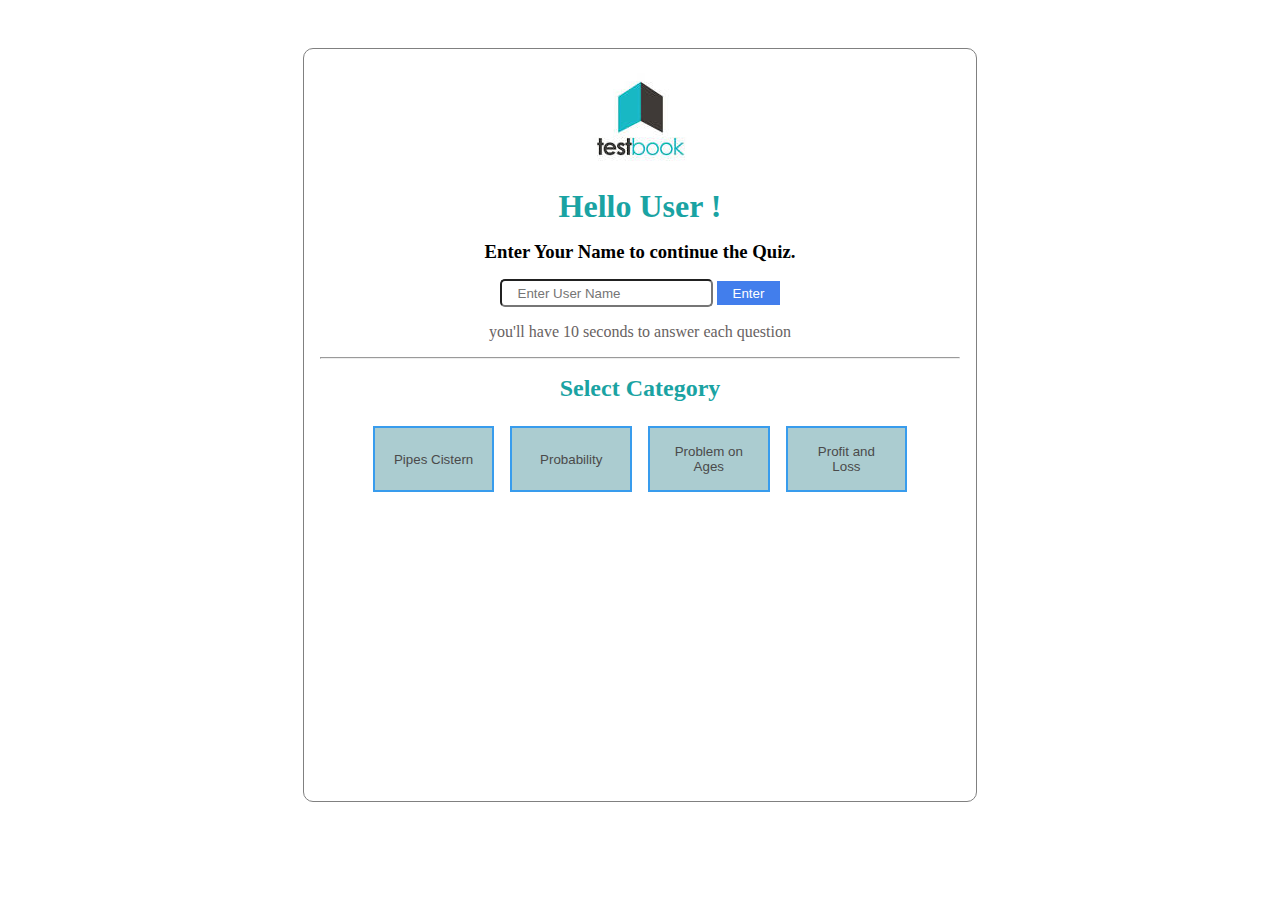
<file: index.html>
<!DOCTYPE html>
<html lang="en">

<head>
  <meta charset="UTF-8" />
  <meta http-equiv="X-UA-Compatible" content="IE=edge" />
  <meta name="viewport" content="width=device-width, initial-scale=1.0" />
  <title>testbook_quizapp</title>
  <link rel="stylesheet" href="src/css/index.css" />

</head>

<body>
  <div class="bg_box" id="loginPage" style="display:block;">
    <img src="src/img/testbook_logo.jpg" alt="">
    <!-- logo image  -->
    <h1 id="wlcm_msg">Hello <span id="user_name">User</span> !</h1>
    <h3>Enter Your Name to continue the Quiz.</h3>
    <div class="input_area">
      <input type="text" name="uname" id="uname" placeholder="Enter User Name">
      <input type="submit" value="Enter" class="btn" id="enter123">
    </div>
    <p>you'll have 10 seconds to answer each question</p>
    <hr>
    <h2>Select Category</h2>
    <div class="cat_area">
      <button class="catName" id="pipeCistern">
        Pipes Cistern
      </button>
      <button class="catName" id="probability">
        Probability
      </button>

      <button class="catName" id="ageProblem">
        Problem on Ages
      </button>
      <button class="catName" id="profitLoss">
        Profit and Loss
      </button>
    </div>
  </div>
  <div class="bg_box" id="questionArea">
    <h3 id="cat_name">Pipes and Cistern</h3>
    <h3 style="float:left;margin-left: 50px;">Timer:- <span id="timer">10</span></h3>
    <h3 style="float:right;margin-right: 50px;">Score :- <span id="score">0</span>
    </h3>
    <div id="question_number"><span id="qnum">1</span>/10</div>
    <p id="question">
      <!-- question Here -->
    </p>
    <div class="options">
      <button class="option" id="option1">
        <!-- option 1 -->
      </button>
      <button class="option" id="option2">
        <!-- option 2 -->
      </button>
      <button class="option" id="option3">
        <!-- option 3 -->
      </button>
      <button class="option" id="option4">
        <!-- option 4 -->
      </button>
      <button class="" id="nxtQuestionBtn" style="width:20%">Next</button>
    </div>
  </div>
  <div class="bg_box" id="resultArea">
    <h1>Quiz Result</h1>
    <h3>
      <span id="user_result"></span> your Result is:
    </h3>
    <p>Total Time Taken <span class="bold" id="total_time_taken"></span></p>
    <p>Total Question <span class="bold">10</span></p>
    <p>Attempted Question <span class="bold" id="attempted">10</span>
    <p>Correct <span class="bold" id="correct">3</span></p>
    <p>Wrong<span class="bold" id="wrong">7</span></p>
    <p>Percentage<span class="bold" id="percentage"></span>%</p>
    <div class="btn_area">
      <button id="startAgain">Start Again</button>
      <button id="goToHome">Go To Home</button>
    </div>
    <script src="src/js/index.js"></script>
</body>

</html>
</file>
<file: src/css/index.css>
#questionArea,
#resultArea {
    display: none;
}


* {
    padding: 0;
    margin: 0;
}

.bg_box {
    text-align: center;
    height: 80vh;
    /* background-color: red; */
    width: 50%;
    border: 1px solid gray;
    margin: 3rem auto;
    border-radius: 10px;
    padding: 1rem;
}

#wlcm_msg {
    color: rgb(26, 163, 163);
}

h2,
h3,
p,
h4 {
    margin: 1rem auto;
}

.input_area #uname {
    /* width: 20rem; */
    height: 1.5rem;
    padding: 0rem 1rem;
    border-radius: 5px;

}

.cat_area {
    display: flex;
    flex-wrap: wrap;
    /* gap: 6rem; */
    /* row-gap: 1rem; */
    justify-content: center;
    margin: 1rem;
}

.cat_area button {
    margin: 0.5rem;
}

.cat_area button {
    border: 2px solid rgb(56, 156, 237);
    padding: 1rem;
    background-color: rgb(171, 204, 208);
    text-decoration: none;
    color: rgb(74, 74, 74);
    width: 20%;
}

.input_area .btn {
    padding: 0.3rem 1rem;
    color: white;
    border: none;
    background-color: rgb(66, 126, 236);
    cursor: pointer;
}

h2 {
    color: rgb(26, 163, 163);
}

p {
    color: rgb(103, 98, 98);
    font-size: 1rem;
}

#question {
    top: 6rem;
    left: 1%;
    position: relative;
    width: 90%;
    margin: 1px auto;
    border: 1px solid goldenrod;
    padding: 1rem;
    color: black;
}

#question_number {
    border: 2px solid rgb(26, 163, 163);
    color: rgb(26, 163, 163);
    font-weight: 600;
    position: absolute;
    top: 31%;
    left: 48%;
    background-color: white;
    z-index: 1;
    width: 1.5rem;
    font-size: 17px;
    /* height: 2rem; */
    border-radius: 50%;
    padding: 0.5rem;
}

.options {
    width: 47%;
    /* border: 1px solid black; */
    display: flex;
    gap: 2rem;
    flex-wrap: wrap;
    justify-content: space-around;
    left: 26%;
    position: relative;
    top: 7rem;
}

.correct {
    background-color: rgb(149, 187, 149);
    color: black !important;
}

.incorrect {
    background-color: rgb(220, 156, 144);
    color: black !important;
}

.options button {
    cursor: pointer;
    width: 40%;
    padding: 0.5rem;
    border-radius: 5%;
    text-decoration: none;
    color: rgb(26, 163, 163);
    /* padding: 0.2rem 1rem; */
    border: 1px solid rgb(26, 163, 163);
}

.options button:hover {
    background-color: rgb(26, 163, 163);
    color: white;
}

#resultArea p {
    color: black;
}

.bold {
    font-weight: bolder;
}

.btn_area {
    display: flex;
    justify-content: center;
    gap: 2rem;
}

.btn_area button {
    padding: 0.5rem 1rem;
    border-radius: 12px;
    border: none;
    background-color: rgb(56, 156, 237);
    color: white;
    cursor: pointer;
}

#resultArea {
    padding-top: 2%;
}

@media screen and (max-width: 576px) {
    * {
        max-width: 100% !important;
    }

    .bg_box {
        text-align: center;
        height: 100%;
        /* background-color: red; */
        width: 100%;
        border: none;
        margin: 0;
        border-radius: 10px px;
        padding: 0;
    }

    .input_area #uname {
        height: 1.5rem;
        padding: 0rem 1rem;
        border-radius: 5px;
    }

    .cat_area {
        display: flex;
        flex-wrap: wrap;
        gap: 2rem;
        /* row-gap: 1rem; */
        justify-content: space-around;
        margin: 1rem;
    }

    .cat_area button {
        border: 2px solid rgb(56, 156, 237);
        padding: 1rem;
        background-color: rgb(171, 204, 208);
        text-decoration: none;
        color: rgb(74, 74, 74);
        width: 35%;
    }

    #question {
        top: 5rem;
        /* text-align: left; */
        left: -1px;
        position: relative;
        width: 90%;
        margin: 0px;
        border: 1px solid goldenrod;
        padding: 1rem;
        color: black;
    }

    #question_number {
        border: 2px solid rgb(26, 163, 163);
        color: rgb(26, 163, 163);
        font-weight: 600;
        position: absolute;
        top: 25%;
        left: 43%;
        background-color: white;
        z-index: 1;
        /* width: 1.5rem; */
        font-size: 17px;
        /* height: 2rem; */
        border-radius: 50%;
        padding: 1rem 0.5rem;
    }

    #question_number {
        border: 2px solid rgb(26, 163, 163);
        color: rgb(26, 163, 163);
        font-weight: 600;
        position: absolute;
        top: 25%;
        left: 43%;
        background-color: white;
        z-index: 1;
        /* width: 1.5rem; */
        font-size: 17px;
        /* height: 2rem; */
        border-radius: 50%;
        padding: 0.5rem;
    }

    .options {
        width: 98%;
        /* border: 1px solid black; */
        display: flex;
        gap: 2rem;
        flex-wrap: wrap;
        justify-content: space-around;
        left: 0;
        position: relative;
        top: 6rem;
    }

    .options button {
        width: 90%;
    }
}
</file>
